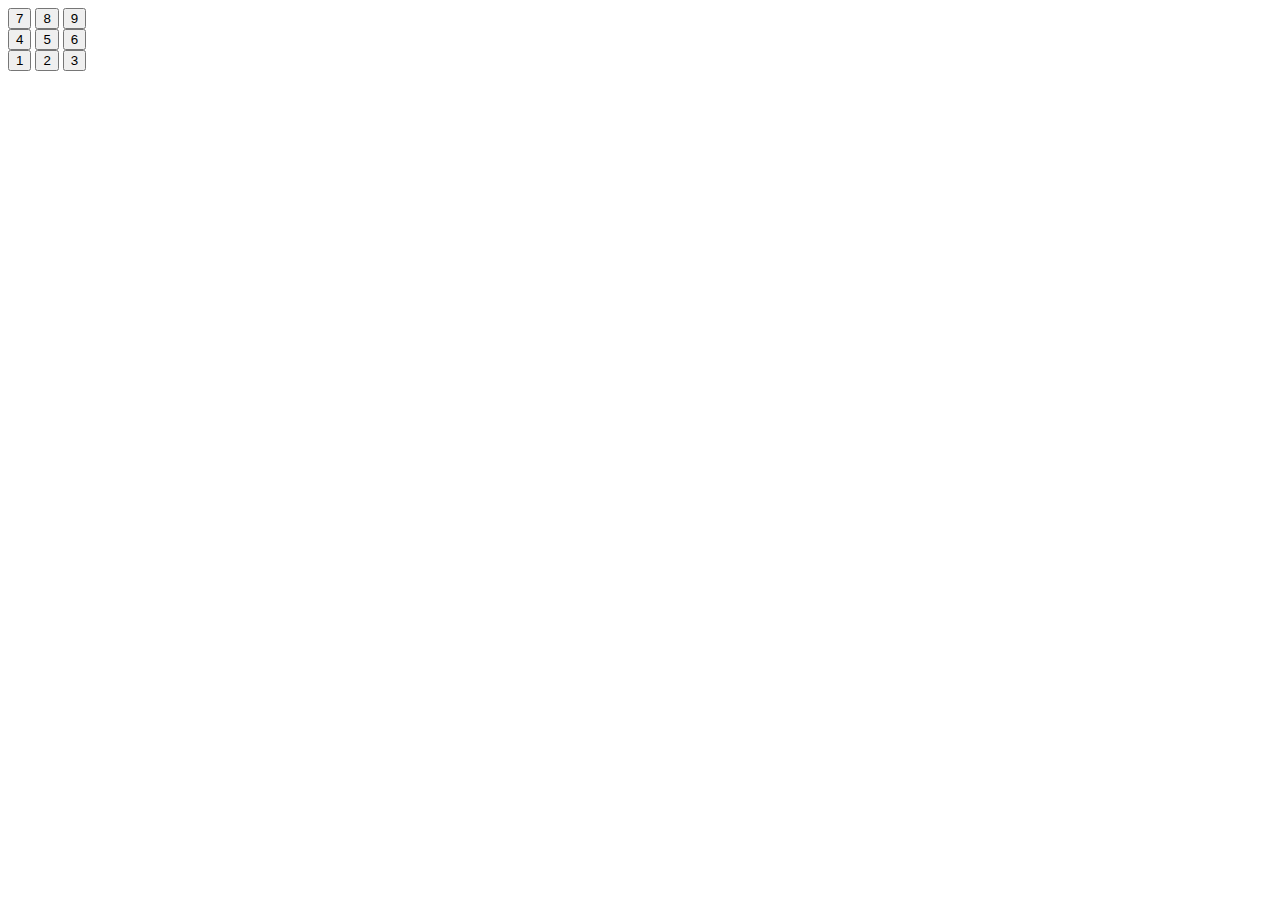
<file: calc/index.html>
<!DOCTYPE html>
<html lang="en">
<head>
    <meta charset="UTF-8">
    <title>在线计算器</title>
    <meta name="keywords" content="">
    <meta name="application-name" content="Adisaint">
    <meta http-equiv="x-ua-compatible" content="ie=edge">
    <meta http-equiv="Content-Security-Policy" content="upgrade-insecure-requests">
    <link rel="icon" href="https://image.adisaint.com/logo/adisaint/favicon.ico" type="image/gif">
    <script src="https://cdn.adisaint.com/script/js/utils/WebUtils.js"></script>
    <script src="https://cdn.adisaint.com/script/js/utils/StringUtils.js"></script>
    <script src="https://cdn.adisaint.com/libs/jquery/3.6.3/jquery.min.js"></script>
    <script src="https://cdn.adisaint.com/libs/jquery-growl/js/jquery.growl.js"></script>
    <script src="https://cdn.adisaint.com/libs/jquery-cookie/1.4.1/jquery.cookie.min.js"></script>
    <script src="https://cdn.adisaint.com/libs/bootstrap/5.1.3/js/bootstrap.bundle.min.js"></script>
    <script src="https://cdn.adisaint.com/libs/jquery-ui/1.10.4/js/jquery-ui-1.10.4.custom.js"></script>
    <link href="https://cdn.adisaint.com/libs/jquery-growl/css/jquery.growl.css" rel="stylesheet">
    <link href="https://cdn.adisaint.com/libs/bootstrap/5.1.3/css/bootstrap.min.css" rel="stylesheet">
    <link href="https://cdn.adisaint.com/libs/font-awesome/4.7.0/css/font-awesome.min.css" rel="stylesheet">
    <link href="https://cdn.adisaint.com/libs/jquery-ui/1.10.4/css/no-theme/jquery-ui-1.10.4.custom.css"
          rel="stylesheet">
</head>
<body>
<form action="" method="post">
    <div class="btn-group">
        <button type="button" class="btn btn-primary">7</button>
        <button type="button" class="btn btn-primary">8</button>
        <button type="button" class="btn btn-primary">9</button>
    </div>
    <div class="btn-group">
        <button type="button" class="btn btn-primary">4</button>
        <button type="button" class="btn btn-primary">5</button>
        <button type="button" class="btn btn-primary">6</button>
    </div>
    <div class="btn-group">
        <button type="button" class="btn btn-primary">1</button>
        <button type="button" class="btn btn-primary">2</button>
        <button type="button" class="btn btn-primary">3</button>
    </div>
</form>
</body>
</html>
</file>
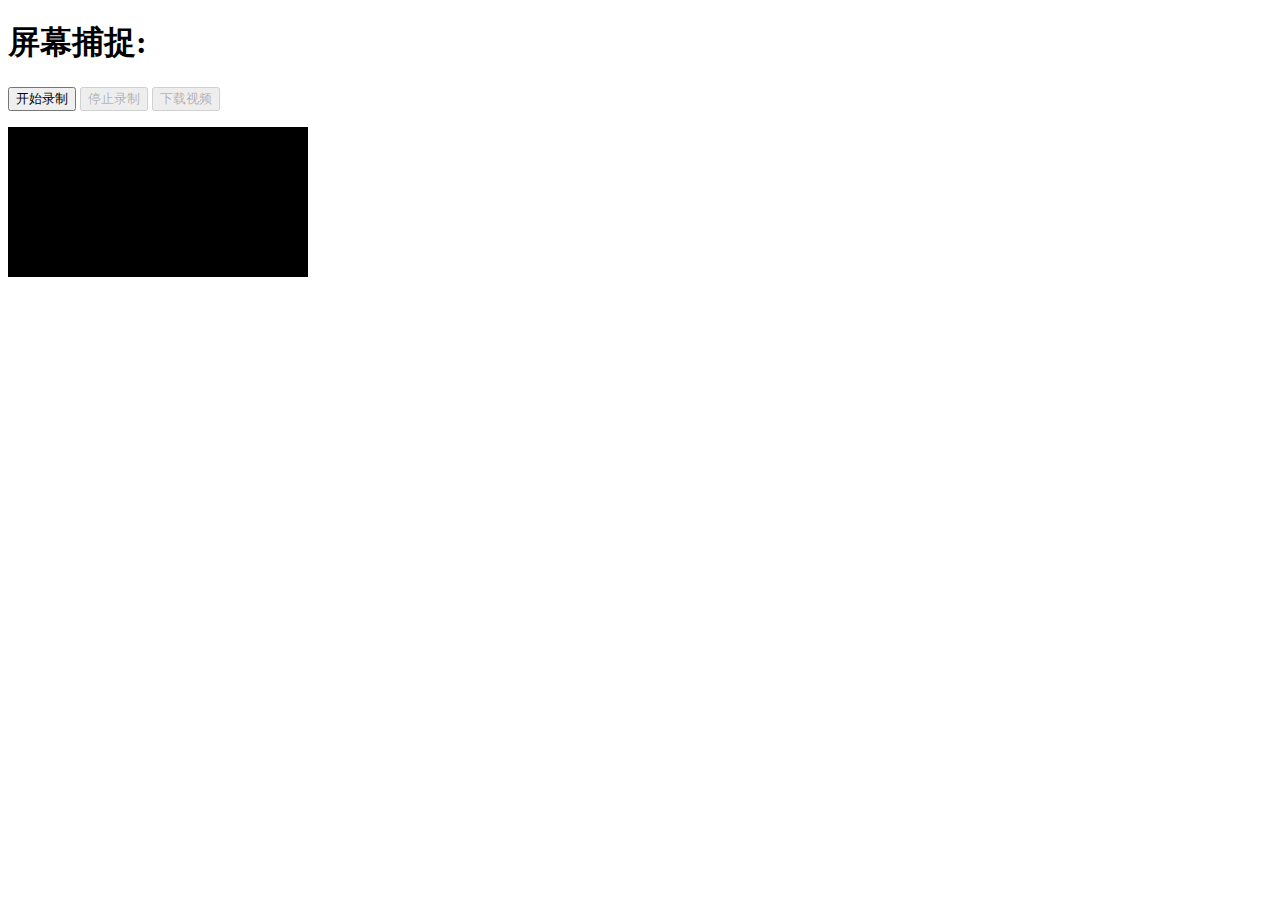
<file: recording/index.html>
<!DOCTYPE html>
<html lang="zh_CN">
<head>
    <meta charSet="utf-8">
    <title>屏幕捕捉</title>
    <style>
        #preview {
            max-width: 100%;
            max-height: 500px;
            background-color: #000;
        }
    </style>
</head>
<body>
<h1>屏幕捕捉: </h1>
<p>
    <button id="start-button" onClick="startRecord()">开始录制</button>
    <button id="stop-button" onClick="stopRecord()">停止录制</button>
    <button id="download-button" onClick="download()">下载视频</button>
</p>
<p>
    <video id="preview" autoPlay></video>
</p>

<script src="./main.js"></script>
</body>

</html>
</file>
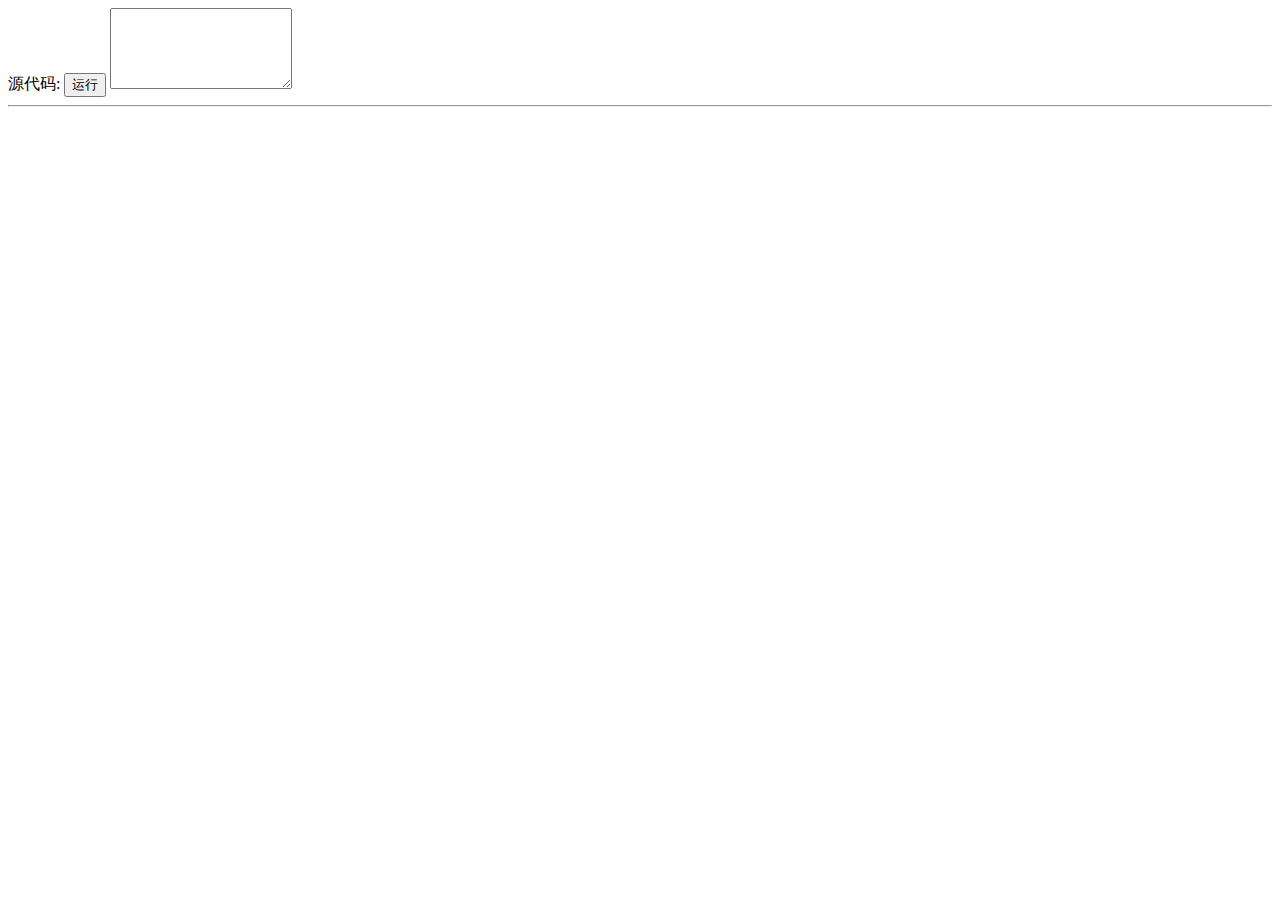
<file: web/index.html>
<!DOCTYPE html>
<html lang="zh_CN">
<head>
    <meta charset="UTF-8">
    <title>在线HTML编辑器</title>
    <meta http-equiv="x-ua-compatible" content="ie=edge">
    <meta http-equiv="Content-Security-Policy" content="upgrade-insecure-requests">
    <meta name="application-name" content="Adisaint">
    <meta name="keywords" content="">
    <link rel="stylesheet" href="./style.css">
    <script src="./main.js"></script>
    <script src="https://cdn.adisaint.com/libs/jquery/3.6.3/jquery.min.js"></script>
    <link rel="stylesheet" href="https://cdn.adisaint.com/libs/font-awesome/4.7.0/css/font-awesome.min.css">
    <link href="https://cdn.adisaint.com/libs/bootstrap/5.1.3/css/bootstrap.min.css" rel="stylesheet">
    <script src="https://cdn.adisaint.com/libs/bootstrap/5.1.3/js/bootstrap.min.js"></script>
</head>
<body>
<div id="header" class="container text-end"></div>
<div id="body" class="container">
    <div class="mb-3 mt-3">
        <label for="html">源代码: </label>
        <button type="button" onclick="run()" class="btn btn-primary btn-success">运行</button>
        <textarea class="form-control" rows="5" id="html" name="text"></textarea>
    </div>
    <hr/>
    <div id="res" class="mt-5"></div>
</div>
<div id="footer" class="container"></div>
</body>
</html>
</file>
<file: web/style.css>
#res {
    border-color: #0a0a0a;
}
</file>
